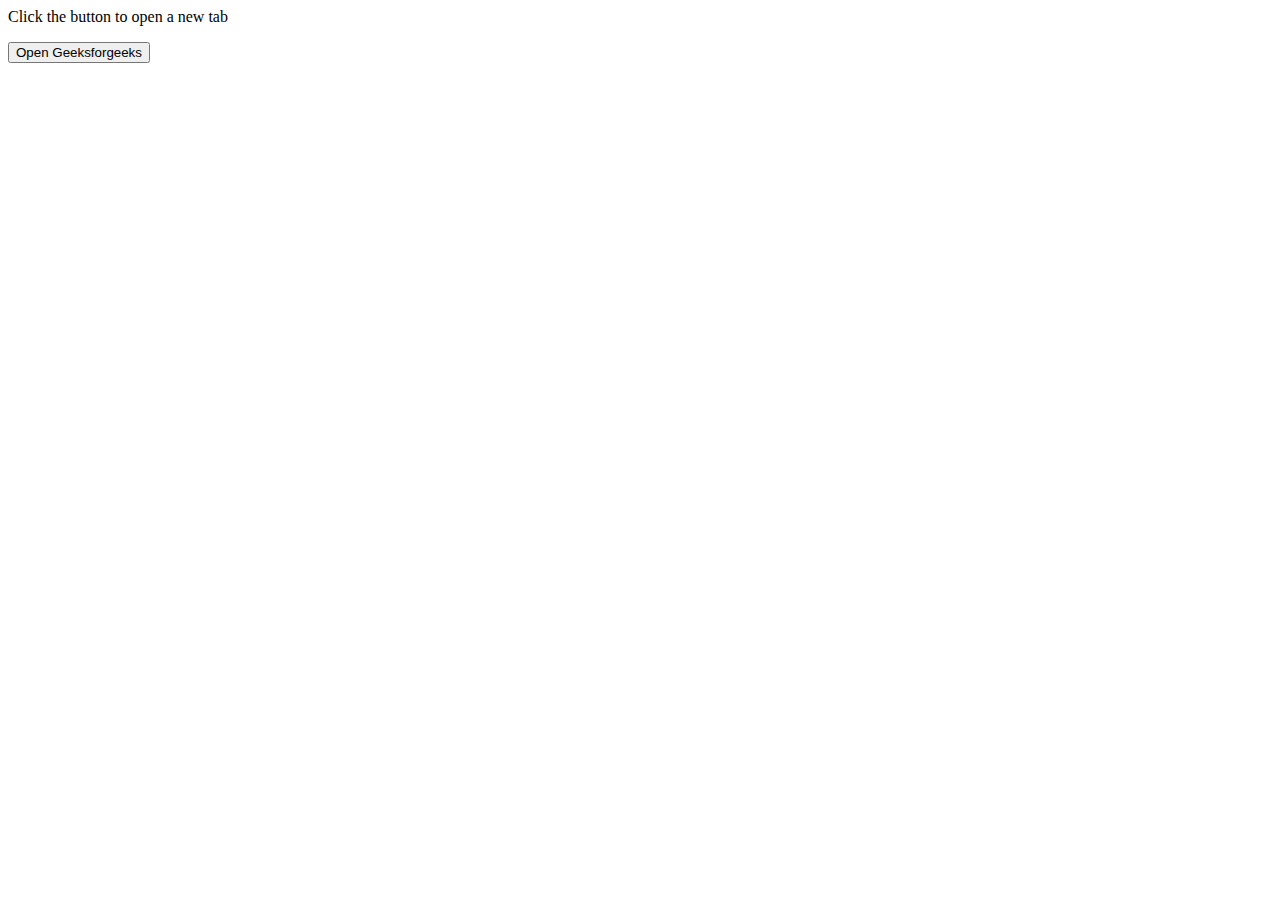
<file: query_site/select_data/templates/select_data/test_input.html>
<html> 
  
<body> 
  
    <p>Click the button to open a new tab </p> 
  
    <button onclick="NewTab()"> 
      Open Geeksforgeeks 
  </button> 
  
    <script> 
        function NewTab() { 
            window.open( 
              "https://www.geeksforgeeks.org", "_blank"); 
        } 
    </script> 
  
</body> 
  
</html>
</file>
